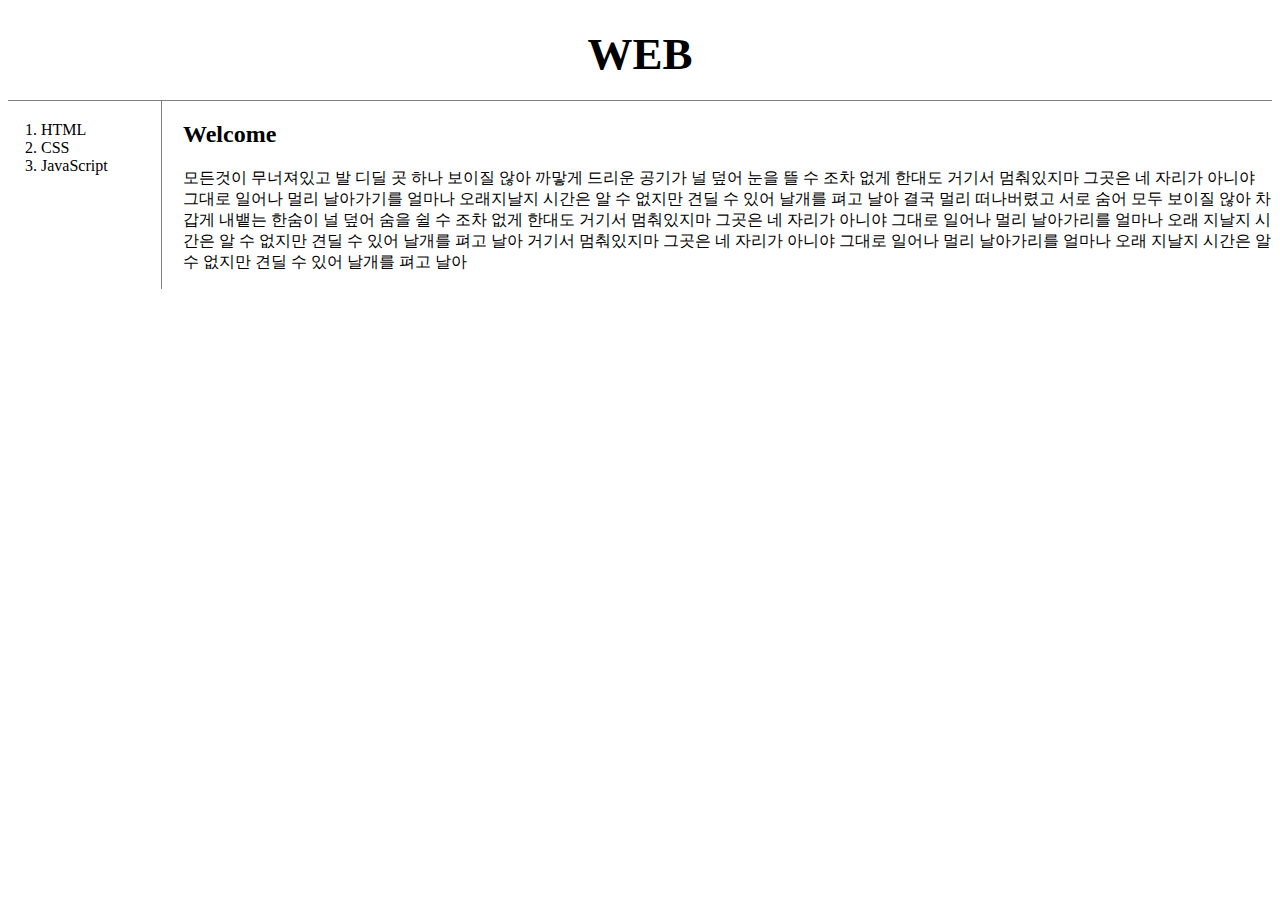
<file: index.html>
<!doctype html>
<html>
<head>
  <title>WEB1 - html</title>
  <meta charset="utf-8">
  <link rel="stylesheet" href="style.css">
</head>
<body>
  <h1><a href="index.html">WEB</a></h1>
<div id="grid">
  <ol>
    <li><a href="1.html">HTML</a></li>
    <li><a href="2.html">CSS</a></li>
    <li><a href="3.html">JavaScript</a></li>
  </ol>
  <div id="article">
    <h2>Welcome</h2>
    <p>모든것이 무너져있고 발 디딜 곳 하나 보이질 않아 까맣게 드리운 공기가 널 덮어 눈을 뜰 수 조차 없게 한대도 거기서 멈춰있지마 그곳은 네 자리가 아니야 그대로 일어나 멀리 날아가기를 얼마나 오래지날지 시간은 알 수 없지만 견딜 수 있어 날개를 펴고 날아 결국 멀리 떠나버렸고 서로 숨어 모두 보이질 않아 차갑게 내뱉는 한숨이 널 덮어 숨을 쉴 수 조차 없게 한대도 거기서 멈춰있지마 그곳은 네 자리가 아니야 그대로 일어나 멀리 날아가리를 얼마나 오래 지날지 시간은 알 수 없지만 견딜 수 있어 날개를 펴고 날아 거기서 멈춰있지마 그곳은 네 자리가 아니야 그대로 일어나 멀리 날아가리를 얼마나 오래 지날지 시간은 알 수 없지만 견딜 수 있어 날개를 펴고 날아</p>
  </div>
</div>
</body>
</file>
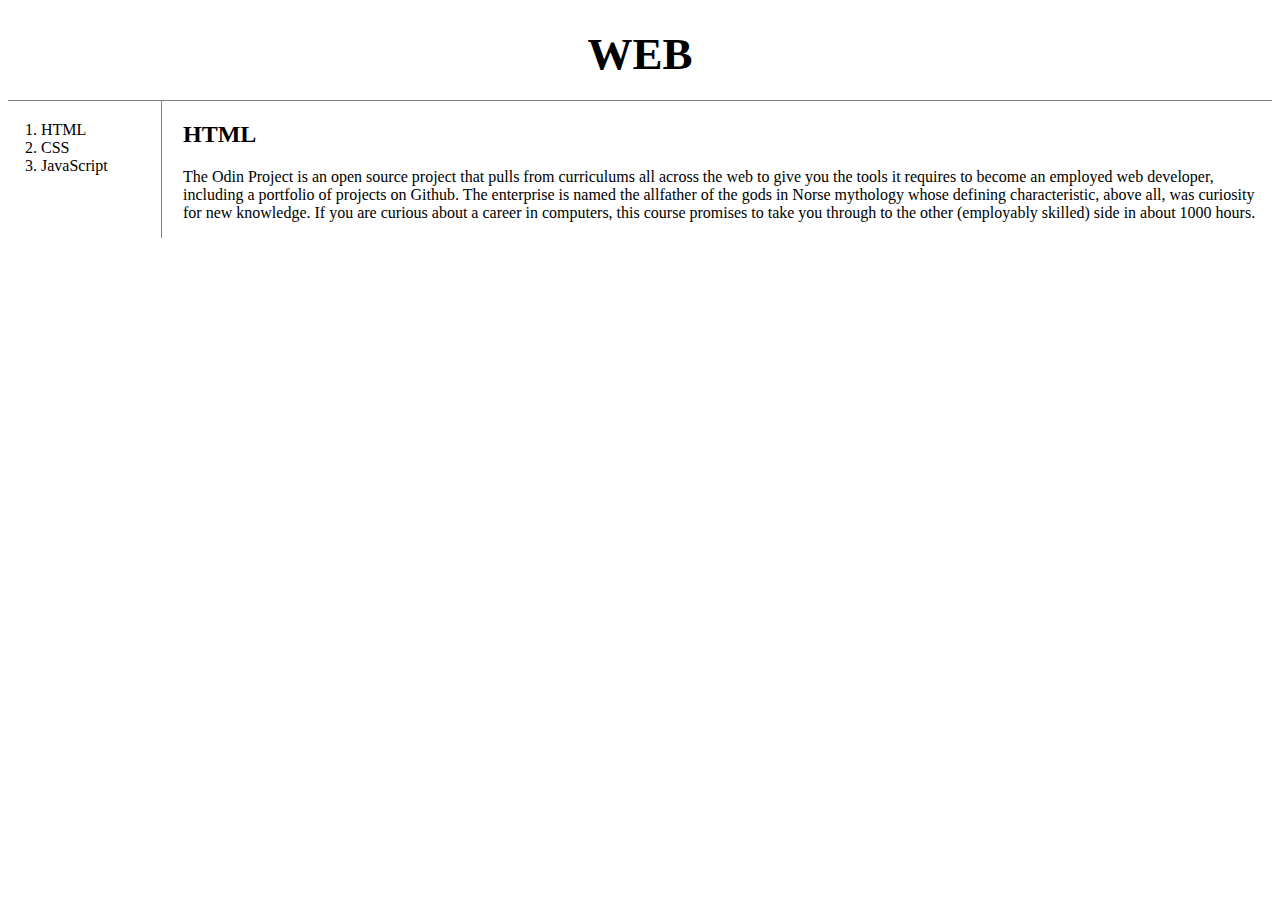
<file: 1.html>
<!doctype html>
<html>
<head>
  <title>WEB1 - html</title>
  <meta charset="utf-8">
  <link rel="stylesheet" href="style.css">
</head>
<body>
  <h1><a href="index.html">WEB</a></h1>
  <div id="grid">
    <ol>
      <li><a href="1.html">HTML</a></li>
      <li><a href="2.html">CSS</a></li>
      <li><a href="3.html">JavaScript</a></li>
    </ol>
    <div id="article">
      <h2>HTML</h2>
      <p><a href="https://www.ecenglish.com/en/101-ways-to-learn-english" target="_blank" title="how to learn English">The Odin Project</a> is an open source project that pulls from curriculums all across the web to give you the tools it requires to become an employed web developer, including a portfolio of projects on Github. The enterprise is named the allfather of the gods in Norse mythology whose defining characteristic, above all, was curiosity for new knowledge. If you are curious about a career in computers, this course promises to take you through to the other (employably skilled) side in about 1000 hours.</p>
    </div>
  </div>

</body>
</file>
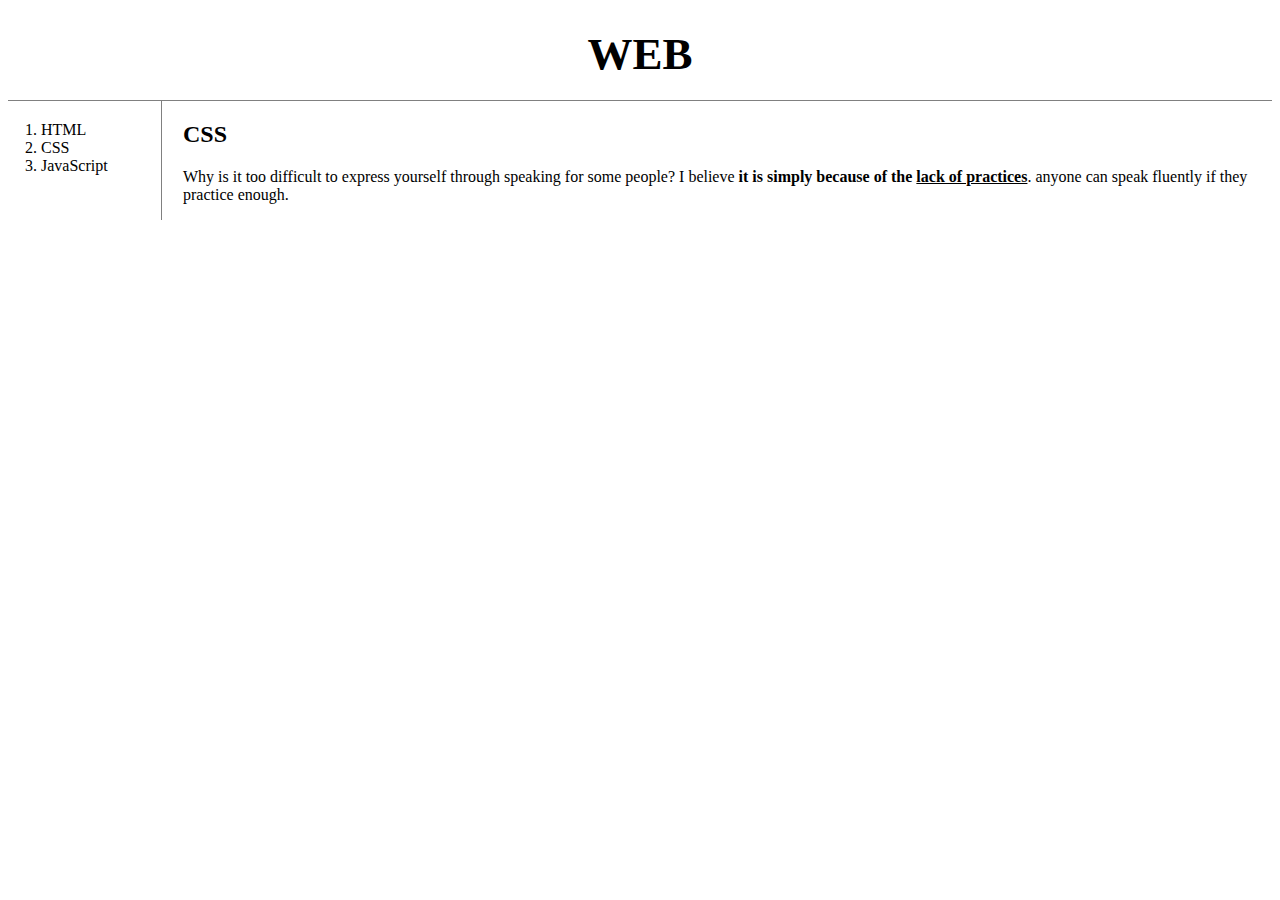
<file: 2.html>
<!doctype html>
<html>
<head>
  <title>WEB1 - html</title>
  <meta charset="utf-8">
    <link rel="stylesheet" href="style.css">
</head>
<body>
  <h1><a href="index.html">WEB</a></h1>
<div id="grid">
  <ol>
    <li><a href="1.html">HTML</a></li>
    <li><a href="2.html">CSS</a></li>
    <li><a href="3.html">JavaScript</a></li>
  </ol>
  <div id="article">
    <h2>CSS</h2>
    <p>Why is it too difficult to express yourself through speaking for some people?
      I believe <strong>it is simply because of the <u>lack of practices</u></strong>. anyone can speak fluently
      if they practice enough.</p>
    </div>
</div>
</body>
</file>
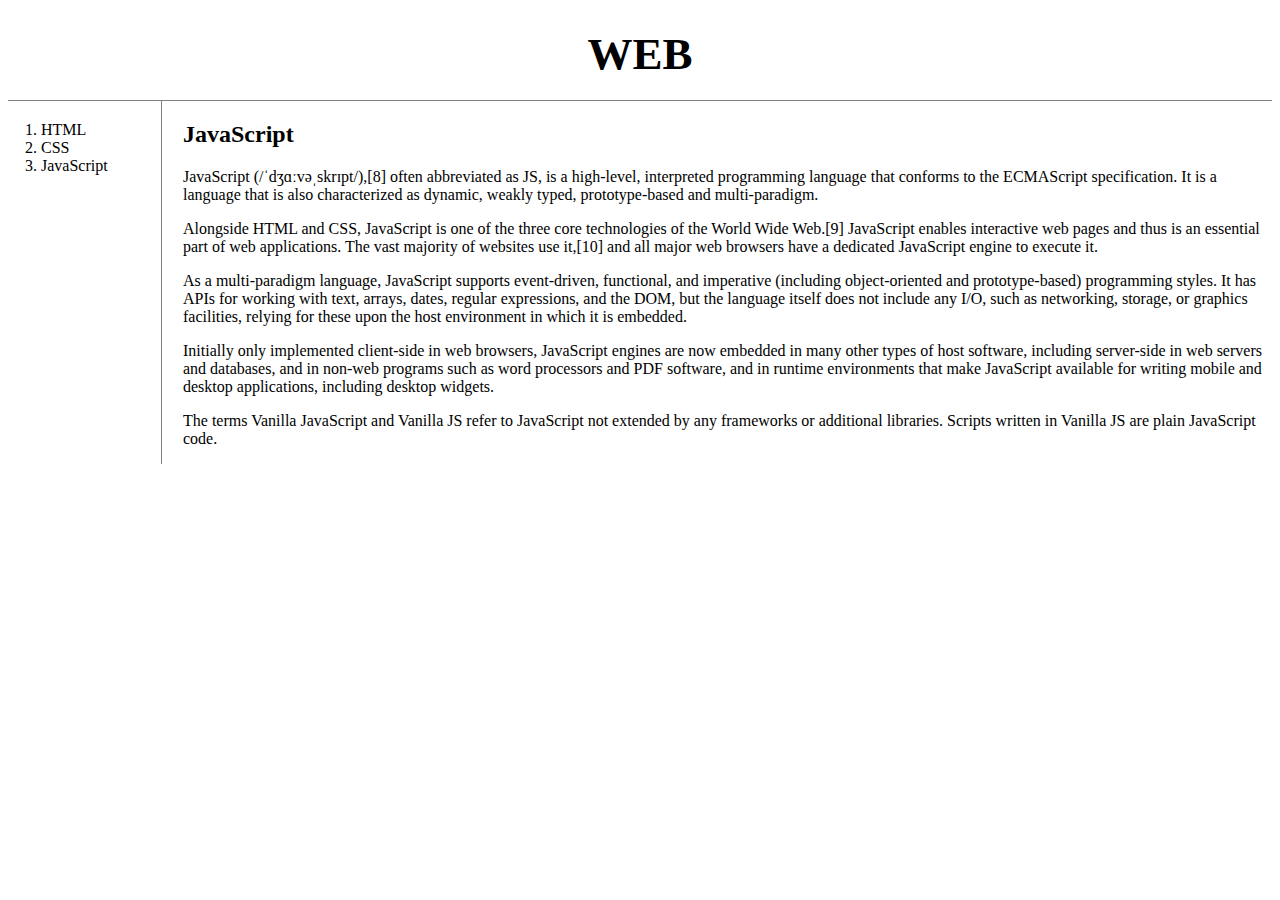
<file: 3.html>
<!doctype html>
<html>
<head>
  <title>WEB1 - html</title>
  <meta charset="utf-8">
  <link rel="stylesheet" href="style.css">
</head>
<body>
  <h1><a href="index.html">WEB</a></h1>
  <div id="grid">
    <ol>
      <li><a href="1.html">HTML</a></li>
      <li><a href="2.html">CSS</a></li>
      <li><a href="3.html">JavaScript</a></li>
    </ol>
    <div id="article">
      <h2>JavaScript</h2>
      <p>JavaScript (/ˈdʒɑːvəˌskrɪpt/),[8] often abbreviated as JS, is a high-level, interpreted programming language that conforms to the ECMAScript specification. It is a language that is also characterized as dynamic, weakly typed, prototype-based and multi-paradigm.</p>
      <p>Alongside HTML and CSS, JavaScript is one of the three core technologies of the World Wide Web.[9] JavaScript enables interactive web pages and thus is an essential part of web applications. The vast majority of websites use it,[10] and all major web browsers have a dedicated JavaScript engine to execute it.</p>
      <p>As a multi-paradigm language, JavaScript supports event-driven, functional, and imperative (including object-oriented and prototype-based) programming styles. It has APIs for working with text, arrays, dates, regular expressions, and the DOM, but the language itself does not include any I/O, such as networking, storage, or graphics facilities, relying for these upon the host environment in which it is embedded.</p>
      <p>Initially only implemented client-side in web browsers, JavaScript engines are now embedded in many other types of host software, including server-side in web servers and databases, and in non-web programs such as word processors and PDF software, and in runtime environments that make JavaScript available for writing mobile and desktop applications, including desktop widgets.</p>
      <p>The terms Vanilla JavaScript and Vanilla JS refer to JavaScript not extended by any frameworks or additional libraries. Scripts written in Vanilla JS are plain JavaScript code.</p>
    </div>
  </div>
</body>
</file>
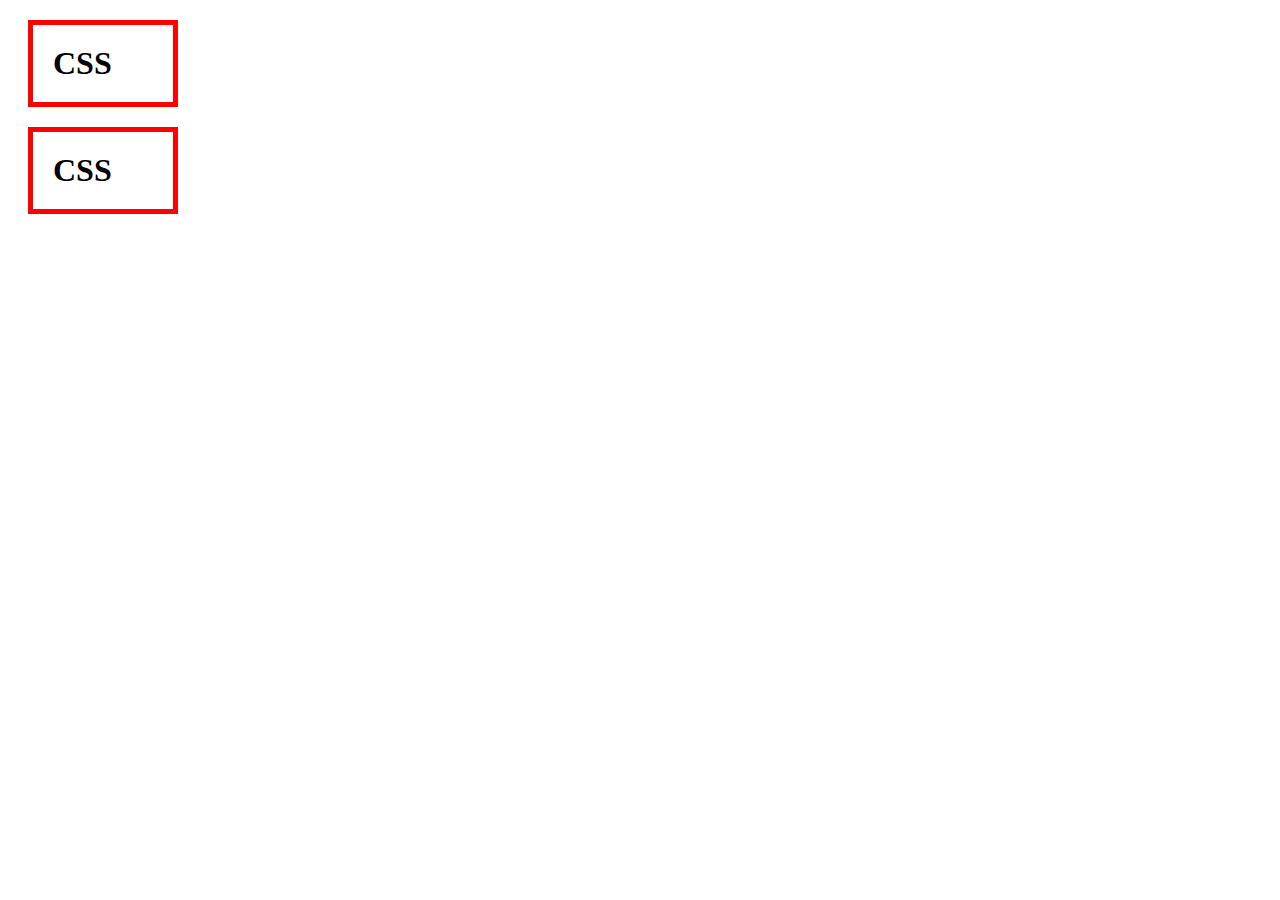
<file: Box.html>
<!DOCTYPE html>
<html lang="en" dir="ltr">
  <head>
    <meta charset="utf-8">
    <title></title>
    <style>
      h1{
        border:5px solid red;
        padding:20px;
        margin:20px;
        display:block;
        width:100px; 
      }
    </style>
  </head>
  <body>
    <h1>CSS</h1>
    <h1>CSS</h1>

  </body>
</html>
</file>
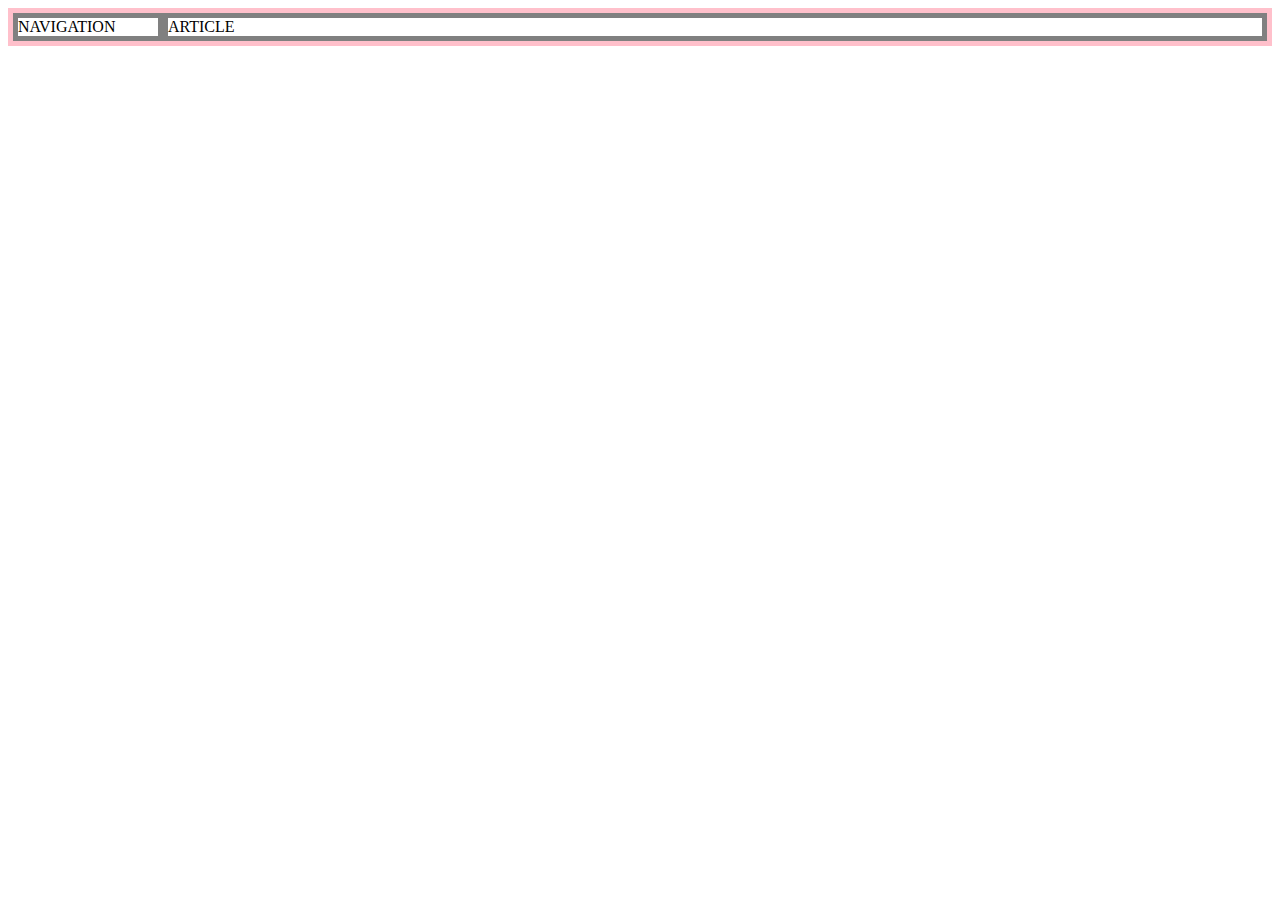
<file: Grid.html>
<!DOCTYPE html>
<html lang="en" dir="ltr">
  <head>
    <meta charset="utf-8">
    <title></title>
    <style>
      div{
        border:5px solid gray;
      }
      #grid {
        border:5px solid pink;
        display:grid;
        grid-template-columns: 150px 1fr;
      }
    </style>
  </head>
  <body>
    <div id="grid">
      <div>NAVIGATION</div>
      <div>ARTICLE</div>
    </div>
  </body>
</html>
</file>
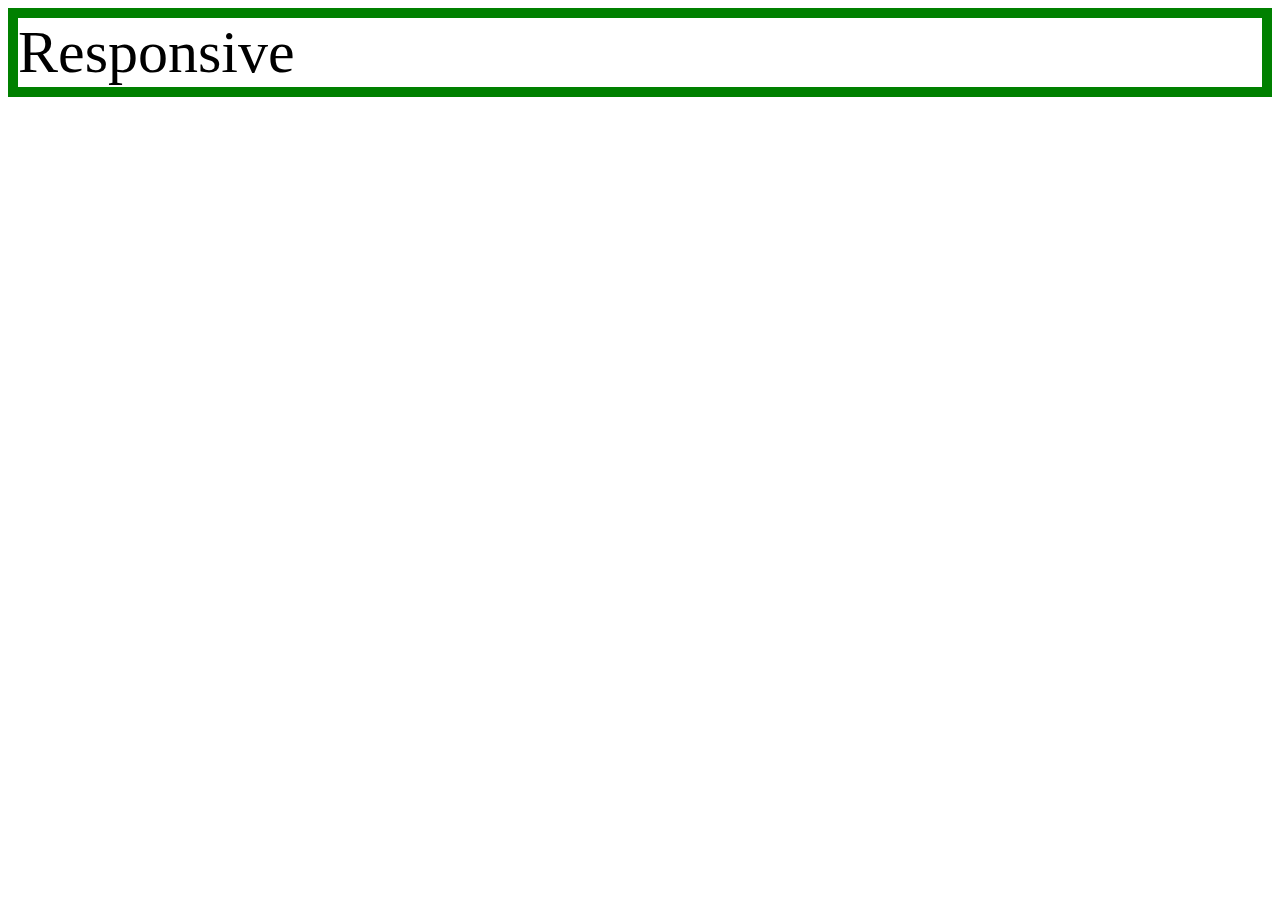
<file: mediaquery.html>
<!DOCTYPE html>
<html lang="en" dir="ltr">
  <head>
    <meta charset="utf-8">
    <title></title>
  <style media="screen">
    div{
      border:10px solid green;
      font-size:60px;
    }
    @media(max-width:800px){
      div{
        display:none;
      }
    }
  </style>
  </head>
  <body>
    <div>
      Responsive
    </div>
  </body>
</html>
</file>
<file: style.css>
<style>
  body {
    margin:0;
  }
  a {
    color:black;
    text-decoration: none;
  }
  h1 {
    font-size: 45px;
    text-align:center;
    border-bottom:1px solid gray;
    margin:0;
    padding:20px;
  }
  ol {
    border-right:1px solid gray;
    width:100px;
    margin:0;
    padding:20px;

  }
  #grid ol{
    padding-left: 33px;
  }
  #grid{
    display:grid;
    grid-template-columns: 150px 1fr;
  }
  #grid #article{
    padding-left: 25px;
  }
  @media(max-width:800px) {
    #grid{
      display: block;
    }
    ol{
      border-right: none;
    }
    #article{
      border-top: 1px solid gray;
    }
  }
</style>
</file>
